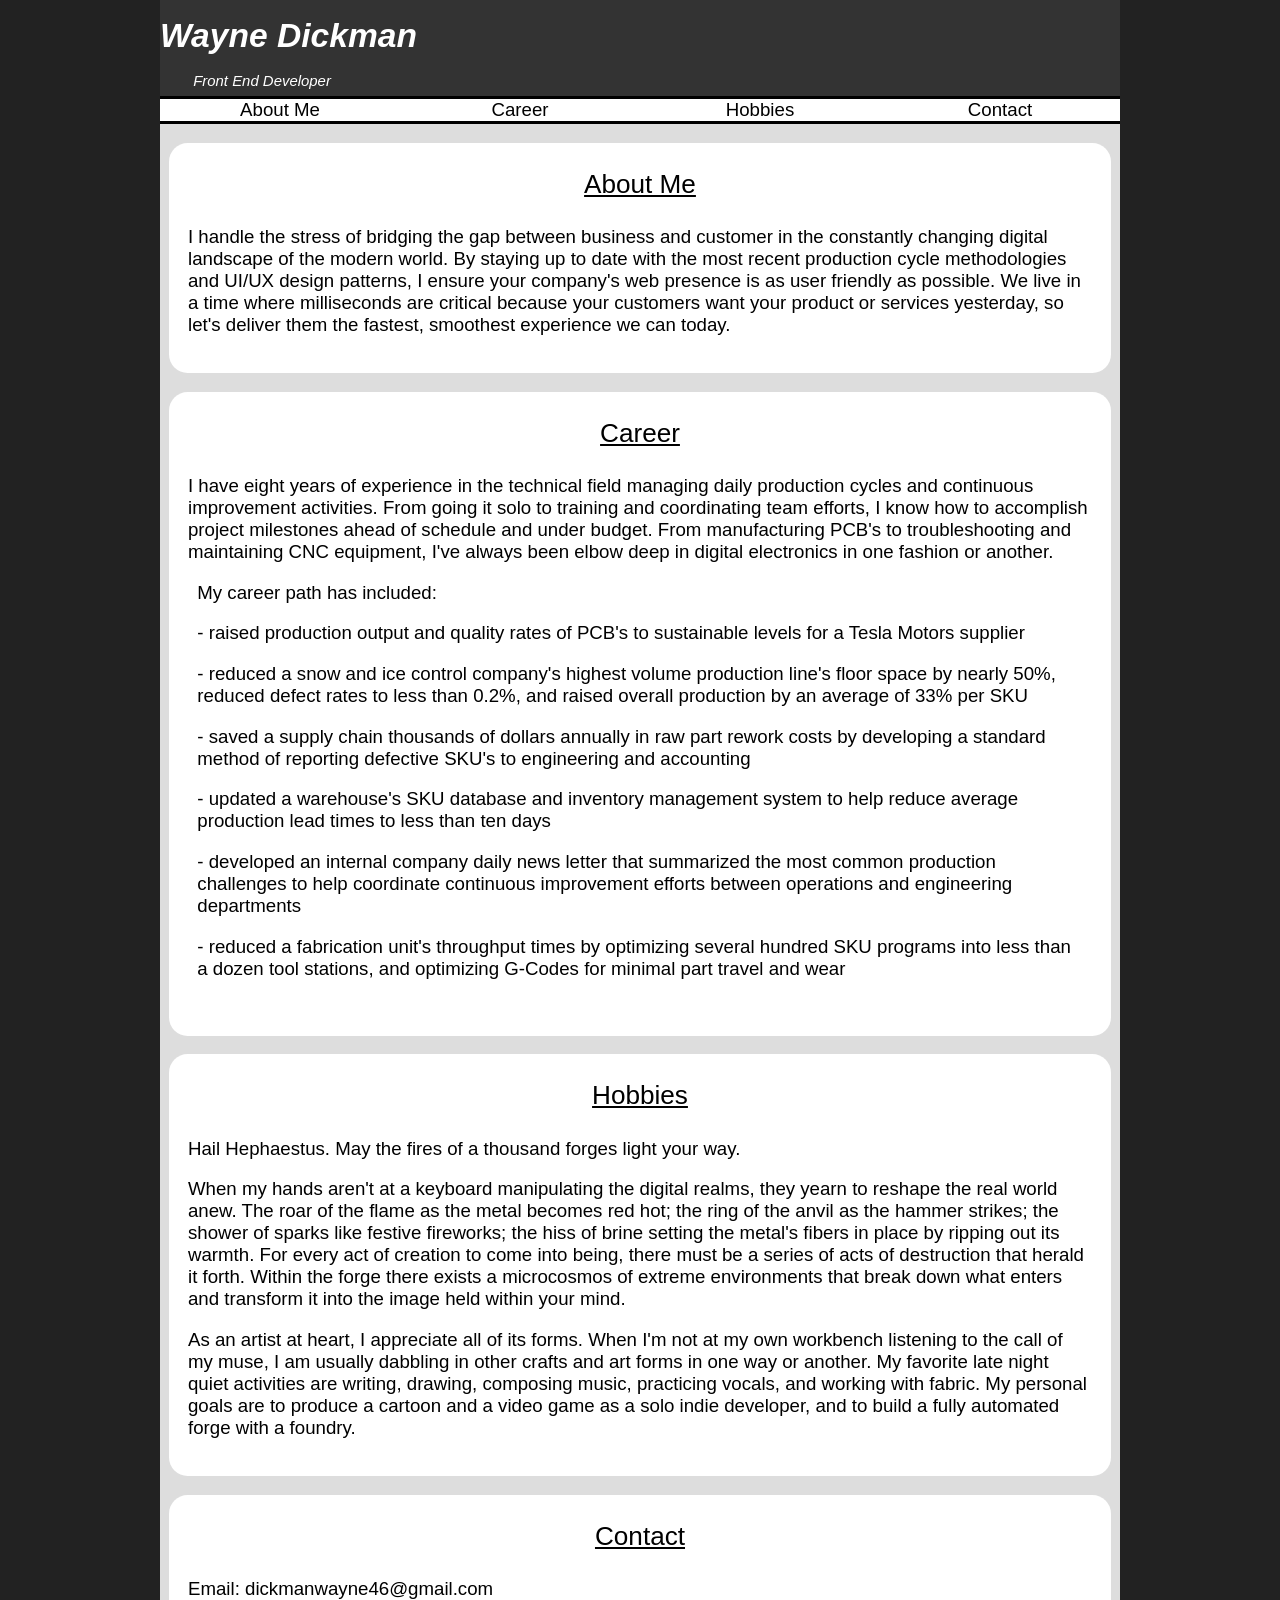
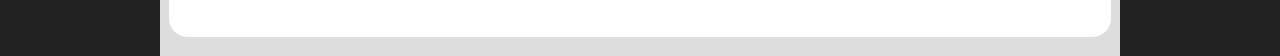
<file: index.html>
<!DOCTYPE html>
<html lang="en">
    <head>
        <title>Wayne A. Dickman | Taking the hassle out of cennecting businesses to customers</title>
        <meta name="description" content="Front End Developer that is dedicated to delivering smooth and intuitive user interfaces that help your company dominate the competition. Whether working with React, Angular, or pure JavaScript, we can take your web presence to the next level!"></meta>
        <meta charset="UTF-8"></meta>
        <meta name="viewport" content="width=device-width, initial-scale=1.0, minimum-scale=0.7, maximum-scale=1.5, user-scalable=yes"></meta>
        <!--CSS-->
        <link rel="stylesheet" href="\index.css"></link>
        
        <!--Empty container for building-->
        <!--
        <div id="" class="">
            
        </div>
        -->
        
    </head>
    <body>
        <div id="" class="bg-offwhite">
        
            <!--Banner-->
            <div id="" class="misc-bannerheight bg-offblack">
                <h1 id="" class="misc-halfheight ft-jumbo ft-italic ft-medbold buf-topthin ft-white">
                    Wayne Dickman
                </h1>
                <h2 id="" class="arng-indent misc-halfheight ft-small ft-italic ft-medlight ft-white">
                Front End Developer
                </h2>
            </div>
        
            <!--Nav-->
            <span id="" class="dim-fullwide border-vertsolid border-thin bg-white">
                <nav id="" class="">
                    <a id="" class="dim-quarterwide ft-center" href="#aboutMe">
                        About Me
                    </a>
                    <a id="" class="dim-quarterwide ft-center" href="#career">
                        Career
                    </a>
                    <a id="" class="dim-quarterwide ft-center" href="#hobbies">
                        Hobbies
                    </a>
                    <a id="" class="dim-quarterwide ft-center" href="#contactMe">
                        Contact
                    </a>
                </nav>
            </span>
        
            <!--About-->
            <div id="" class="dim-fullwide buf-sides">
                <article id="" class="buf-bottom spc-top bg-white spc-bottom shp-bevel">
                    <h1 id="aboutMe" class="buf-bottom ft-large ft-underline ft-bolder ft-center spc-top">
                        About Me
                    </h1>
                    <p id="" class="">
                       I handle the stress of bridging the gap between business and customer in the constantly changing digital landscape of the modern world. By staying up to date with the most recent production cycle methodologies and UI/UX design patterns, I ensure your company's web presence is as user friendly as possible. We live in a time where milliseconds are critical because your customers want your product or services yesterday, so let's deliver them the fastest, smoothest experience we can today.
                    </p>
                </article>
            </div>
        
            <!--Career-->
            <div id="" class="dim-fullwide buf-sides">
                <article id="" class="buf-bottom bg-white spc-bottom shp-bevel">
                    <h1 id="career" class="buf-bottom ft-large ft-underline ft-bolder ft-center spc-top">
                        Career
                    </h1>
                    <p id="" class="buf-bottom">
                        I have eight years of experience in the technical field managing daily production cycles and continuous improvement activities. From going it solo to training and coordinating team efforts, I know how to accomplish project milestones ahead of schedule and under budget. From manufacturing PCB's to troubleshooting and maintaining CNC equipment, I've always been elbow deep in digital electronics in one fashion or another.
                    </p>
                    <ul id="" class="">
                        <p id="" class="">
                            My career path has included:
                        </p>
                        <li id="" class="buf-bottom">
                            - raised production output and quality rates of PCB's to sustainable levels for a Tesla Motors supplier
                        </li>
                        <li id="" class="buf-bottom">
                            - reduced a snow and ice control company's highest volume production line's floor space by nearly 50%, reduced defect rates to less than 0.2%, and raised overall production by an average of 33% per SKU
                        </li>
                        <li id="" class="buf-bottom">
                            - saved a supply chain thousands of dollars annually in raw part rework costs by developing a standard method of reporting defective SKU's to engineering and accounting
                        </li>
                        <li id="" class="buf-bottom">
                            - updated a warehouse's SKU database and inventory management system to help reduce average production lead times to less than ten days
                        </li>
                        <li id="" class="buf-bottom">
                            - developed an internal company daily news letter that summarized the most common production challenges to help coordinate continuous improvement efforts between operations and engineering departments
                        </li>
                        <li id="" class="">
                            - reduced a fabrication unit's throughput times by optimizing several hundred SKU programs into less than a dozen tool stations, and optimizing G-Codes for minimal part travel and wear
                        </li>
                    </ul>
                </article>
            </div>
        
            <!--Hobbies-->
            <div id="" class="dim-fullwide buf-sides">
                <article id="" class="buf-bottom bg-white spc-bottom shp-bevel">
                    <h1 id="hobbies" class="buf-bottom ft-large ft-underline ft-bolder ft-center spc-top">
                        Hobbies
                    </h1>
                    <p id="" class="buf-bottom">
                        Hail Hephaestus. May the fires of a thousand forges light your way.
                    </p>
                    <p id="" class="buf-bottom">
                        When my hands aren't at a keyboard manipulating the digital realms, they yearn to reshape the real world anew. The roar of the flame as the metal becomes red hot; the ring of the anvil as the hammer strikes; the shower of sparks like festive fireworks; the hiss of brine setting the metal's fibers in place by ripping out its warmth. For every act of creation to come into being, there must be a series of acts of destruction that herald it forth. Within the forge there exists a microcosmos of extreme environments that break down what enters and transform it into the image held within your mind.
                    </p>
                    <p id="" class="buf-bottom">
                        As an artist at heart, I appreciate all of its forms. When I'm not at my own workbench listening to the call of my muse, I am usually dabbling in other crafts and art forms in one way or another. My favorite late night quiet activities are writing, drawing, composing music, practicing vocals, and working with fabric. My personal goals are to produce a cartoon and a video game as a solo indie developer, and to build a fully automated forge with a foundry.
                    </p>
                </article>
            </div>
        
            <!--Contact-->
            <div id="" class="dim-fullwide buf-sides">
                <article id="" class="buf-bottom bg-white spc-bottom shp-bevel">
                    <h1 id="" class="buf-bottom ft-large ft-underline ft-bolder ft-center spc-top">
                        Contact
                    </h1>
                    <p id="contactMe" class="buf-bottom">
                        Email: dickmanwayne46@gmail.com
                    </p>
                </article>
            </div>
        
        </div>
    </body>
</html>
</file>
